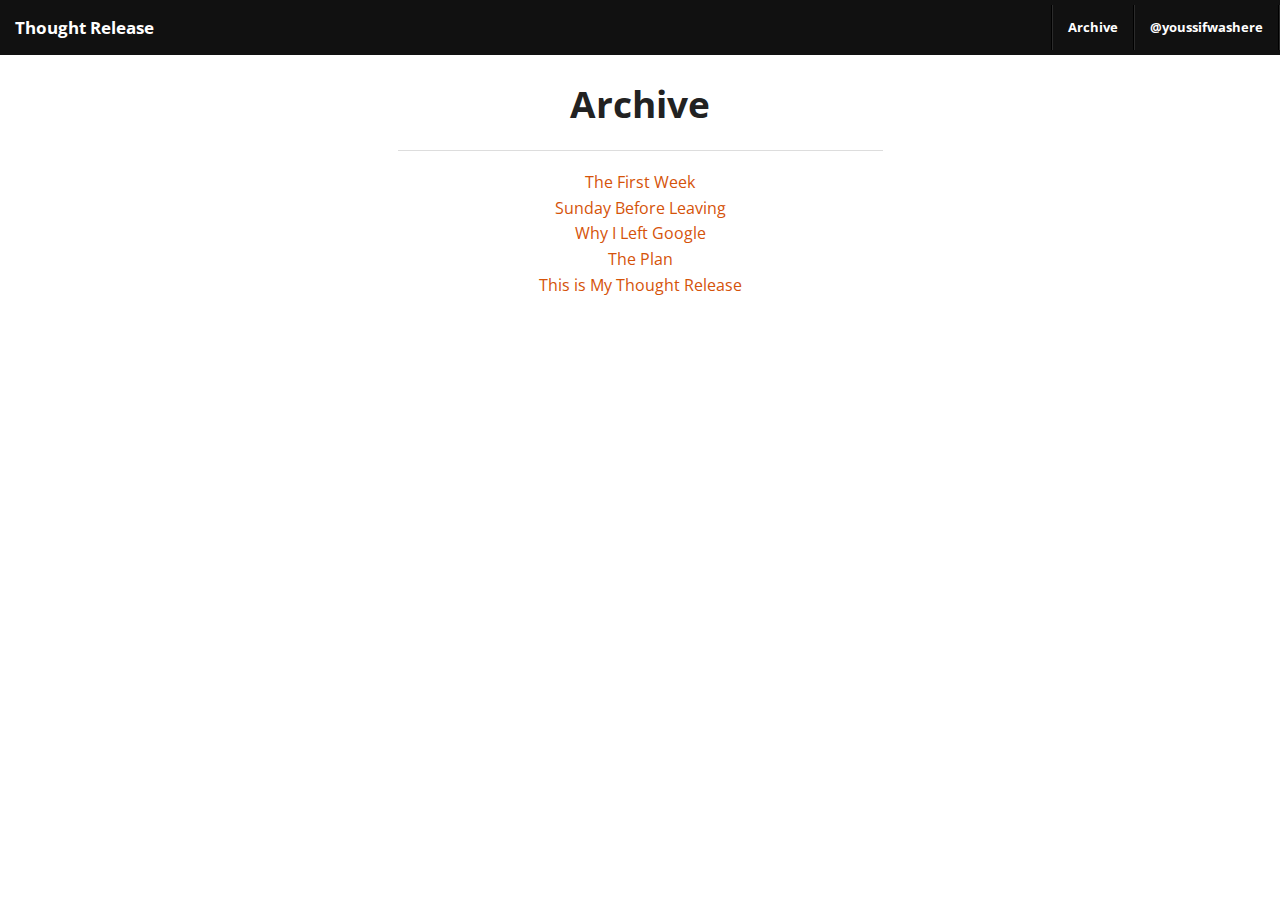
<file: archive.html>
<!DOCTYPE html>
<!--[if IE 8]> 				 <html class="no-js lt-ie9" lang="en" > <![endif]-->
<!--[if gt IE 8]><!--> <html class="no-js" lang="en" > <!--<![endif]-->

<head>
  <link href='http://fonts.googleapis.com/css?family=Open+Sans' rel='stylesheet' type='text/css'>

	<meta charset="utf-8">
  <meta name="viewport" content="width=device-width">
  <title>Thought Release</title>

  
  <link rel="stylesheet" href="css/foundation.css">
  

  <script src="js/vendor/custom.modernizr.js"></script>

  <meta property="fb:admins" content="youssifwashere"/>


</head>
<body>
  <div id="fb-root"></div>
<script>(function(d, s, id) {
  var js, fjs = d.getElementsByTagName(s)[0];
  if (d.getElementById(id)) return;
  js = d.createElement(s); js.id = id;
  js.src = "//connect.facebook.net/en_US/all.js#xfbml=1&appId=232457956905778";
  fjs.parentNode.insertBefore(js, fjs);
}(document, 'script', 'facebook-jssdk'));</script>

  <nav class="top-bar">
    <ul class="title-area">
      <!-- Title Area -->
      <li class="name">
        <h1 id="thought_title">
          <a href="index.html">
            Thought Release
          </a>
        </h1>
      </li>
      <li class="toggle-topbar menu-icon"><a href="#"><span>Menu</span></a></li>
    </ul>
 
    <section class="top-bar-section">
      <!-- Left Nav Section -->
 
      <!-- Right Nav Section -->
      <ul class="right">
        <li class="divider"></li>
        <li>
          <a href="#" class="archive_link">Archive</a>
          <ul class="dropdown">
            <li><label>Section Name</label></li>
            <li><a href="#">The Plan</a></li>
            <li><a href="#">Why I Left Google</a></li>
            <li><a href="#">Sunday Before Leaving</a></li>
            <li><a href="#">The First Week</a></li>
          </ul>
        </li>
        <li class="divider"></li>
        <li class="twitter"><a href="http://www.twitter.com/youssifwashere" class="about_link">@youssifwashere</a></li>
        <li class="divider"></li>
       <!--  <li class="about">
          <a href="#" class="twitter_link">About Me</a>
        </li> -->
      </ul>
    </section>
  </nav>
 
  <!-- End Nav -->
 
 
  <!-- Main Page Content and Sidebar -->

  

  <div class="wrapper" id="archive">



    <!-- Main Blog Content -->
    <div class="row">
      <center>
      <div class="large-12 columns">
        <h2>Archive</h2>
        <hr class="archive_hr" />
        <ul class="archive_list">
          <li><a href="first_week.html">The First Week</a></li>
          <li><a href="sunday.html">Sunday Before Leaving</a></li>
          <li><a href="why_i_left.html">Why I Left Google</a></li>
          <li><a href="plan.html">The Plan</a></li>
          <li><a href="index.html">This is My Thought Release</a></li>
        </ul>
      </div>
      </center>
 
    <!-- End Sidebar -->
    </div>
 
  <!-- End Main Content and Sidebar -->

  <!-- Footer -->


  <script>
  document.write('<script src=' +
  ('__proto__' in {} ? 'js/vendor/zepto' : 'js/vendor/jquery') +
  '.js><\/script>')
  </script>
  
  <script src="js/foundation.min.js"></script>
  <!--
  
  <script src="js/foundation/foundation.js"></script>
  
  <script src="js/foundation/foundation.interchange.js"></script>
  
  <script src="js/foundation/foundation.abide.js"></script>
  
  <script src="js/foundation/foundation.dropdown.js"></script>
  
  <script src="js/foundation/foundation.placeholder.js"></script>
  
  <script src="js/foundation/foundation.forms.js"></script>
  
  <script src="js/foundation/foundation.alerts.js"></script>
  
  <script src="js/foundation/foundation.magellan.js"></script>
  
  <script src="js/foundation/foundation.reveal.js"></script>
  
  <script src="js/foundation/foundation.tooltips.js"></script>
  
  <script src="js/foundation/foundation.clearing.js"></script>
  
  <script src="js/foundation/foundation.cookie.js"></script>
  
  <script src="js/foundation/foundation.joyride.js"></script>
  
  <script src="js/foundation/foundation.orbit.js"></script>
  
  <script src="js/foundation/foundation.section.js"></script>
  
  <script src="js/foundation/foundation.topbar.js"></script>
  
  -->
  
  <script>
    $(document).foundation();
  </script>
</body>
</html>
</file>
